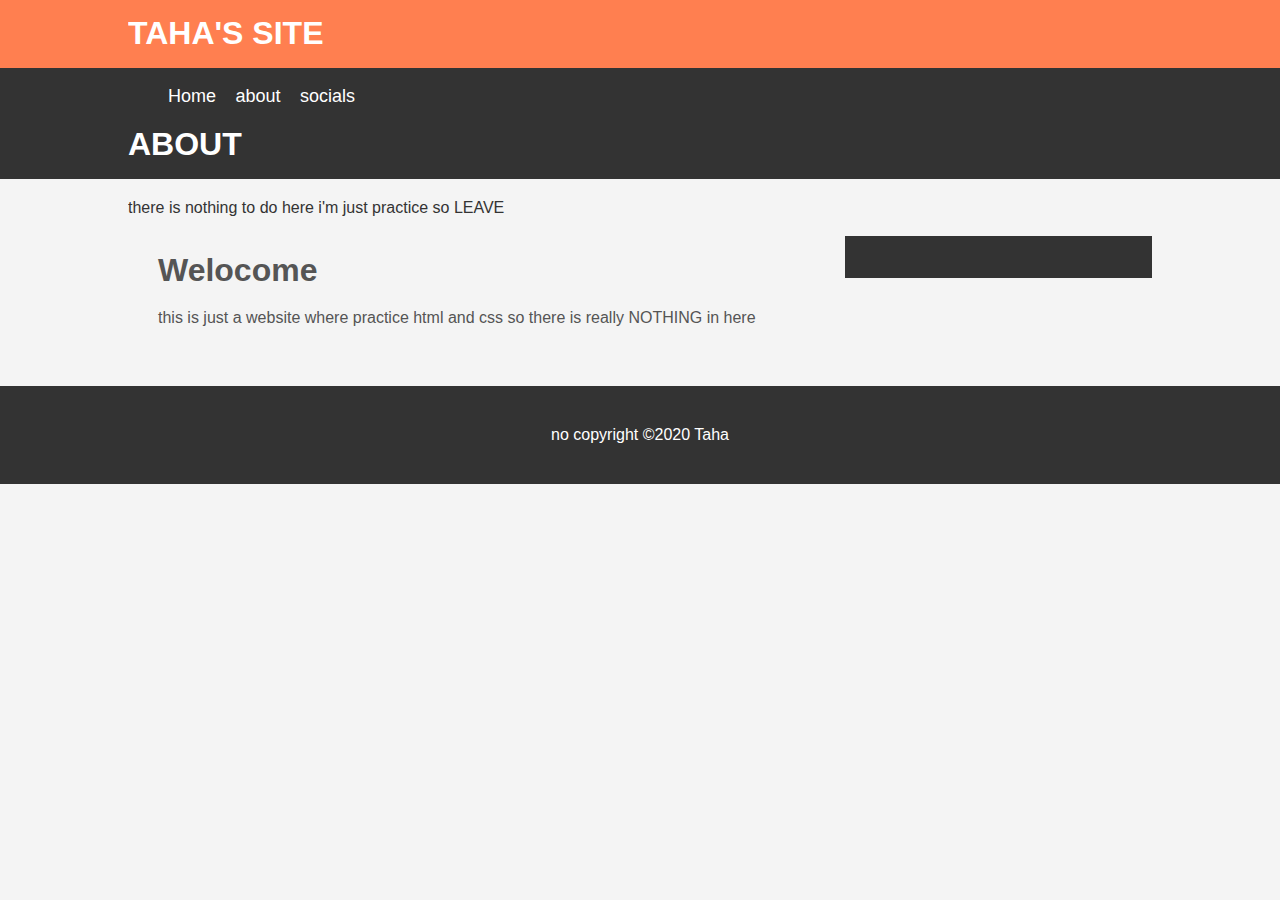
<file: website/about.html>
<!DOCTYPE html>
<html>
<head>
	<title>My website</title>
	<link rel="stylesheet" type="text/css" href="css/style.css">
</head>
<body>
	<header id="main-header">
		<div class="container">
		<h1>TAHA'S SITE</h1>
	</div>
	</header>

	<nav id="navbar">
	<div class="container">
		<ul>
			<li><a href="index.html">Home</a></li>
			<li><a href="about.html">about</a></li>
			<li><a href="socials.html">socials</a></li>
		</ul>
		<h1>ABOUT</h1>
	</div>
</nav>

		<section id="showcase">
			<div class="container"><p>there is nothing to do here i'm just practice so LEAVE</p>
		</div>
	</section>

   <div class="container">
	<section id="main">
		<h1> Welocome</h1>
		<p>this is just a website where practice html and css so there is really NOTHING in here  </p>
	</section>
	<aside id="sidebar">
		<h1></h1>
</aside>
</div>

  <footer id="main-footer">
  	<p>no copyright &copy;2020 Taha </p>
  </footer>
</body>
</html>
</file>
<file: website/css/style.css>
body{
	background-color:#f4f4f4;
	color:#555;
	font-family:Arial,Helvetica,sans serif;
	font-size:16px;
	line-height:1.6em;
	margin:0;
}
a:hover{
	color:red;
}

.container{
	width:80%;
	margin:auto;
	overflow:hidden;
}

#main-header{
	background-color: coral ;
	color:#fff;

}

#navbar{
	background-color:#333;
	color:#fff;
}

#navabr ul{
	padding:0;
	list-style:none;
}

#navbar li{
	display:inline;
}

#navbar a{
	color:#fff;
	text-decoration:none;
	font-size:18px;
	padding-right:15px;
}

#showcase h1{
	min-height:300px;
	margin-bottom:30px;
	text-align:center;
}

#showcase h1{
	color:#333;
	font-size:50px;
	line-height:1.6em;
	padding-top:30px;
	border:1px solid black;
	background-image: url('../css/images/i.jpg');
}

#showcase p{
	color:#333;
}

#main{
	float:left;
	width:70%;
	padding:0 30px;
	box-sizing:border-box;
}

#sidebar{
		float:right;
	width:30%;
	background:#333;
	color:#fff;
	padding:10px;
	box-sizing:border-box;
}

#main-footer{
	background: #333;
	color:#fff;
	text-align:center;
	padding:20px;
	margin-top:40px;
}

@media(max-width:600px){
	#main{
		width:100%;
		float:none;

	}

	#sidebar{
		width:100%;
		float:none;
	}
}
.container{
	padding:1px solid;
}
</file>
